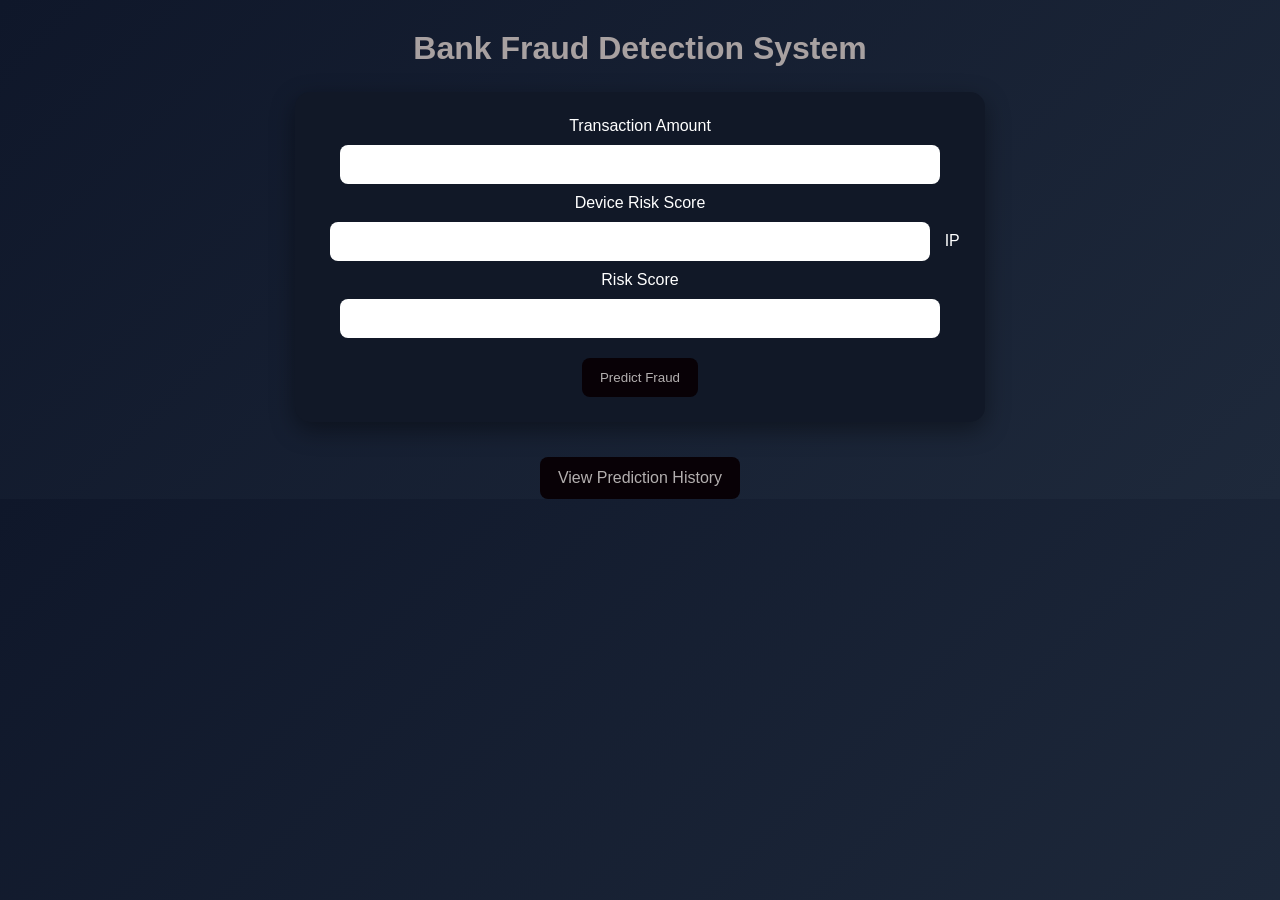
<file: templates/index.html>
<!DOCTYPE html>
<html>

<head>
    <title>Bank Fraud Detection</title>
    <link rel="stylesheet" href="/static/style.css">
</head>

<body>

<h1>Bank Fraud Detection System</h1>

<form action="/predict" method="POST">

    <label>Transaction Amount</label>
    <input type="number" name="amount" required>

    <label>Device Risk Score</label>
    <input type="number" name="device_risk" required>

    <label>IP Risk Score</label>
    <input type="number" name="ip_risk" required>

    <button type="submit">
        Predict Fraud
    </button>

</form>

<a href="/history">
    View Prediction History
</a>

</body>
</html>
</file>
<file: static/style.css>
body {
    font-family: Arial, sans-serif;
    background: linear-gradient(135deg, #0f172a, #1e293b);
    margin: 0;
    padding: 0;
    color: white;
    text-align: center;
}

h1 {
    margin-top: 30px;
    color: #a8a1a1;
}

h2 {
    color: #facc15;
}

form, .card {
    width: 50%;
    margin: 25px auto;
    background: #111827;
    padding: 25px;
    border-radius: 15px;
    box-shadow: 0 8px 25px rgba(0,0,0,0.4);
}

input {
    width: 90%;
    padding: 12px;
    margin: 10px;
    border-radius: 8px;
    border: none;
}

button, a {
    display: inline-block;
    padding: 12px 18px;
    background: #080106;
    color: rgb(179, 175, 175);
    text-decoration: none;
    border-radius: 8px;
    border: none;
    margin-top: 10px;
}

button:hover, a:hover {
    background: #0000002a;
}

p {
    font-size: 18px;
}

.fraud {
    color: #b91c1c;
    background: #fee2e2;
    padding: 15px;
    border-radius: 10px;
}

.safe {
    color: #166534;
    background: #dcfce7;
    padding: 15px;
    border-radius: 10px;
}
</file>
